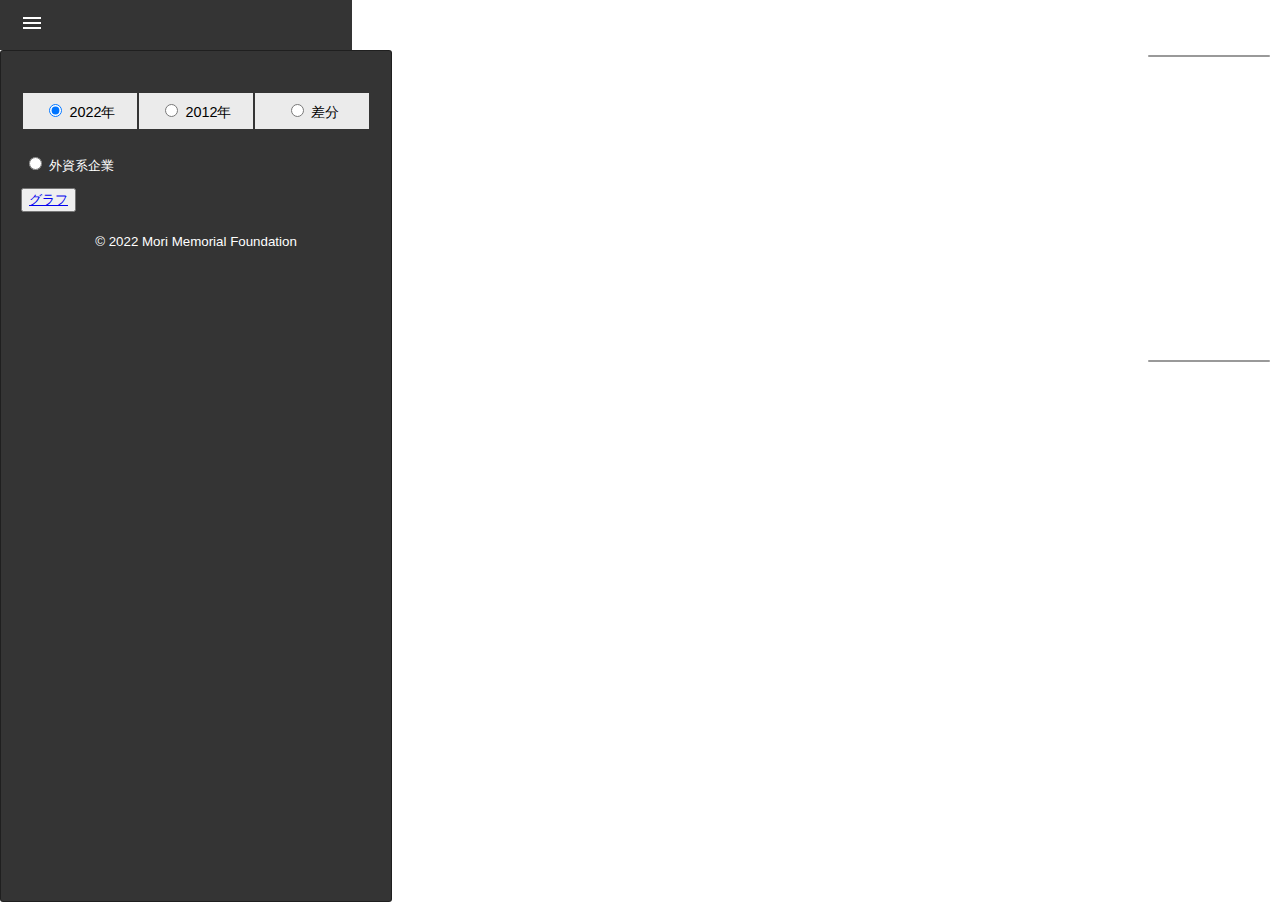
<file: index.html>
<!DOCTYPE html>
<html lang="jp">
<head>
    <meta charset="UTF-8">
    <meta http-equiv="X-UA-Compatible" content="IE=edge">
    <meta name="viewport" content="width=device-width, initial-scale=1.0">
    <title>facilities map</title>
    <!-- jquery cdn -->
    <script src="https://code.jquery.com/jquery-3.6.0.min.js" integrity="sha256-/xUj+3OJU5yExlq6GSYGSHk7tPXikynS7ogEvDej/m4=" crossorigin="anonymous"></script>
    <!-- Bootstrap CDN -->
    <link href="https://cdn.jsdelivr.net/npm/bootstrap@5.2.0/dist/css/bootstrap.min.css" rel="stylesheet" integrity="sha384-gH2yIJqKdNHPEq0n4Mqa/HGKIhSkIHeL5AyhkYV8i59U5AR6csBvApHHNl/vI1Bx" crossorigin="anonymous">
    <!-- mapbox -->    
    <script src='https://api.mapbox.com/mapbox-gl-js/v2.7.0/mapbox-gl.js'></script>
    <link href='https://api.mapbox.com/mapbox-gl-js/v2.7.0/mapbox-gl.css' rel='stylesheet' />
    <style>
        body { margin: 0; padding: 0; }
        #map { position: absolute; top: 0px; bottom: 0; width: 100%; }
    </style>
    <!-- link to css file -->
    <link href="./css/style.css" rel="stylesheet">
</head>

<body>
    
    <!-- Header for the sidebar menu -->
    <div id="open_nav">
        <div>
            <img src="./img/menu_bw.png">
        </div>
    </div>

    <!-- Sidebar -->
    <div id="sidebar">
        <div class="menu">
            <form id="target">
                
                <!-- List of years -->
                <table class="years">
                    <tr>
                        <td class="year">
                            <input id="2022" value="2022" name="year" type="radio" checked="checked">
                            <label for="2022">2022年</label>
                        </td>
                        <td class="year">
                            <input id="2012" value="2012" name="year" type="radio">
                            <label for="2012">2012年</label>
                        </td>
                        <td class="year">
                            <input id="20122022" value="20122022" name="year" type="radio">
                            <label for="20122022">差分</label>
                        </td>
                    </tr>
                </table>

                <!-- List of indicators -->
                <table id="list"></table>
            </form>

            <!-- Link to Chart.js graphs -->
            <button class="m-1 btn btn-light"><a href="charts.html">グラフ</a></button>

            <!-- Download csv button -->
            <!--  <div class="dlbtn"> -->
                <!--  <button><a id="csv" href="./csv/2022/foreigncompanies2022.csv" download="indicators2022.csv">Download CSV</a></button> -->
            <!--  </div> -->

        </div>

        <!-- footer -->
        <div id="copyright">
            <small>© 2022 Mori Memorial Foundation</small>
        </div>
        
    </div>

    <!-- Hide/show the sidebar menu with jquery -->
    <script>
        $(document).ready(function(){
            $('#open_nav').on('click', function(){
                $('#sidebar').toggleClass('hide');
            });
        });
    </script>

    <!-- To make a list of indicators -->
    <script>
        let items = [
            {value: "foreigncompanies", text: "外資系企業"},
        ];

        let i = 0;
        while (i < items.length) {
            console.log(items.length)
            var elem1 = items[i].value;
            var elem2 = items[i].text;
            
            const li = 
            `<tr>
                <td class="indicator">
                    <label>
                        <input id="indicators" value=${elem1} name="cat" type="radio">
                        <span class="datelabel">${elem2}</span>
                        <span class="checkmark"></span>
                    </label>
                </td>
            </tr>`

            document.getElementById("list").insertAdjacentHTML("beforeend", li);

            i += 1;

        };

    </script>


    <!-- Mapbox code -->
    <nav id="hideshow_01"></nav>
    <nav id="hideshow_02"></nav>
    <div id="map"></div>

    <script type="text/javascript"> 

        mapboxgl.accessToken = 'pk.eyJ1IjoibnlhbWF0byIsImEiOiJja2Y4dzNkOW8wY3MwMnFvM29iNnJzNzVzIn0.GHlHwu3r5YjKBU3qAKvccQ';
        const map = new mapboxgl.Map({
            container: 'map',
            style: "mapbox://styles/nyamato/ckt5grlhv20td17o5ijrf84wz",
            zoom: 12,
            center: [139.72942873681262, 35.660181644624785],
        });
        
        
        // Tokyo facilities map
        map.on('load', function () {

            // Add a source for the city polygons.
            map.addSource('chiyodaward', {
                'type': 'geojson',
                'data': './geojson/tokyo7/chiyoda.geojson'
            });

            // Add a layer showing the city polygons.
            map.addLayer({
                'id': '千代田区',
                'type': 'fill',
                'source': 'chiyodaward',
                'layout': {
                    'visibility': 'none'
                },
                'paint': {
                    'fill-color': 'rgba(255,0,0,.3)'
                }
            });

            // Add a source for the city polygons.
            map.addSource('chuoward', {
                'type': 'geojson',
                'data': './geojson/tokyo7/chuo.geojson'
            });

            // Add a layer showing the city polygons.
            map.addLayer({
                'id': '中央区',
                'type': 'fill',
                'source': 'chuoward',
                'layout': {
                    'visibility': 'none'
                },
                'paint': {
                    'fill-color': 'rgba(0,0,255,.3)'
                }
            });

            // Add a source for the city polygons.
            map.addSource('minatoward', {
                'type': 'geojson',
                'data': './geojson/tokyo7/minato.geojson'
            });

            // Add a layer showing the city polygons.
            map.addLayer({
                'id': '港区',
                'type': 'fill',
                'source': 'minatoward',
                'layout': {
                    'visibility': 'none'
                },
                'paint': {
                    'fill-color': 'rgba(0,128,0,.3)'
                }
            });

            // Add a source for the city polygons.
            map.addSource('shibuyaward', {
                'type': 'geojson',
                'data': './geojson/tokyo7/shibuya.geojson'
            });

            // Add a layer showing the city polygons.
            map.addLayer({
                'id': '渋谷区',
                'type': 'fill',
                'source': 'shibuyaward',
                'layout': {
                    'visibility': 'none'
                },
                'paint': {
                    'fill-color': 'rgba(255,255,0,.3)'
                }
            });

            // Add a source for the city polygons.
            map.addSource('shinjukuward', {
                'type': 'geojson',
                'data': './geojson/tokyo7/shinjuku.geojson'
            });

            // Add a layer showing the city polygons.
            map.addLayer({
                'id': '新宿区',
                'type': 'fill',
                'source': 'shinjukuward',
                'layout': {
                    'visibility': 'none'
                },
                'paint': {
                    'fill-color': 'rgba(128,0,128,.3)'
                }
            });

            // Add a source for the city polygons.
            map.addSource('shinagawaward', {
                'type': 'geojson',
                'data': './geojson/tokyo7/shinagawa.geojson'
            });

            // Add a layer showing the city polygons.
            map.addLayer({
                'id': '品川区',
                'type': 'fill',
                'source': 'shinagawaward',
                'layout': {
                    'visibility': 'none'
                },
                'paint': {
                    'fill-color': 'rgba(255,140,0,.3)'
                }
            });

            // Add a source for the city polygons.
            map.addSource('kotoward', {
                'type': 'geojson',
                'data': './geojson/tokyo7/koto.geojson'
            });

            // Add a layer showing the city polygons.
            map.addLayer({
                'id': '江東区',
                'type': 'fill',
                'source': 'kotoward',
                'layout': {
                    'visibility': 'none'
                },
                'paint': {
                    'fill-color': 'rgba(25,25,112,.3)'
                }
            });

            // Add a source for the city polygons.
            map.addSource('daimaruyu', {
                'type': 'geojson',
                'data': './geojson/areas/daimaruyu.geojson'
            });

            // Add a layer showing the city polygons.
            map.addLayer({
                'id': '大丸有',
                'type': 'fill',
                'source': 'daimaruyu',
                'layout': {
                    'visibility': 'none'
                },
                'paint': {
                    'fill-color': 'rgba(255,0,255,.3)'
                }
            });

            // Add a source for the city polygons.
            map.addSource('nippachikyo', {
                'type': 'geojson',
                'data': './geojson/areas/nippachikyo.geojson'
            });

            // Add a layer showing the city polygons.
            map.addLayer({
                'id': '日八京',
                'type': 'fill',
                'source': 'nippachikyo',
                'layout': {
                    'visibility': 'none'
                },
                'paint': {
                    'fill-color': 'rgba(0,0,255,.3)'
                }
            });

            // Add a source for the city polygons.
            map.addSource('roppongi', {
                'type': 'geojson',
                'data': './geojson/areas/roppongi.geojson'
            });

            // Add a layer showing the city polygons.
            map.addLayer({
                'id': '六本木',
                'type': 'fill',
                'source': 'roppongi',
                'layout': {
                    'visibility': 'none'
                },
                'paint': {
                    'fill-color': 'rgba(255,165,0,.4)'
                }
            });

            // Add a source for the city polygons.
            map.addSource('toranomon', {
                'type': 'geojson',
                'data': './geojson/areas/toranomon.geojson'
            });

            // Add a layer showing the city polygons.
            map.addLayer({
                'id': '虎ノ門',
                'type': 'fill',
                'source': 'toranomon',
                'layout': {
                    'visibility': 'none'
                },
                'paint': {
                    'fill-color': 'rgba(255,165,0,.4)'
                }
            });

            // Add a source for the city polygons.
            map.addSource('akasaka', {
                'type': 'geojson',
                'data': './geojson/areas/akasaka.geojson'
            });

            // Add a layer showing the city polygons.
            map.addLayer({
                'id': '赤坂',
                'type': 'fill',
                'source': 'akasaka',
                'layout': {
                    'visibility': 'none'
                },
                'paint': {
                    'fill-color': 'rgba(0,128,0,.5)'
                }
            });

            // Add a source for the city polygons.
            map.addSource('wider_toranomon', {
                'type': 'geojson',
                'data': './geojson/areas/wider_toranomon.geojson'
            });

            // Add a layer showing the city polygons.
            map.addLayer({
                'id': '広域虎ノ門',
                'type': 'fill',
                'source': 'wider_toranomon',
                'layout': {
                    'visibility': 'none'
                },
                'paint': {
                    'fill-color': 'rgba(0,128,0,.5)'
                }
            });

            // After the last frame rendered before the map enters an "idle" state.
            map.on('idle', () => {
                // If these two layers were not added to the map, abort
                if (!map.getLayer('千代田区') || !map.getLayer('中央区') || !map.getLayer('港区') || !map.getLayer('渋谷区') || !map.getLayer('新宿区') || !map.getLayer('品川区') || !map.getLayer('江東区') || !map.getLayer('大丸有') || !map.getLayer('日八京') || !map.getLayer('六本木') || !map.getLayer('虎ノ門') || !map.getLayer('赤坂') || !map.getLayer('広域虎ノ門')) {
                    return;
                }

                // Enumerate ids of the layers.
                const toggleLayer_01 = ['千代田区', '中央区', '港区', '渋谷区', '新宿区', '品川区', '江東区'];

                // Enumerate ids of the layers.
                const toggleLayer_02 = ['大丸有', '日八京', '六本木', '虎ノ門', '赤坂', '広域虎ノ門'];

                // Set up the corresponding toggle button for each layer.
                for (const id of toggleLayer_01) {
                    console.log(id)

                    // Skip layers that already have a button set up.
                    if (document.getElementById(id)) {
                        continue;
                    };

                    // Create a link.
                    const link = document.createElement('a');
                    console.log(link)

                    link.id = id;
                    link.href = '#';
                    link.textContent = id;
                    link.className = '';

                    // Show or hide layer when the toggle is clicked.
                    link.onclick = function (e) {

                        console.log(e)
                        const clickedLayer = this.textContent;
                        e.preventDefault();
                        e.stopPropagation();

                        const visibility = map.getLayoutProperty(
                            clickedLayer,
                            'visibility'
                        );

                        // Toggle layer visibility by changing the layout object's visibility property.
                        if (visibility === 'visible') {
                            map.setLayoutProperty(clickedLayer, 'visibility', 'none');
                            this.className = '';
                        } else {
                            this.className = 'active';
                            map.setLayoutProperty(
                                clickedLayer,
                                'visibility',
                                'visible'
                            );
                        };
                    };

                    const layers = document.getElementById('hideshow_01');
                    layers.appendChild(link);

                };

                // Set up the corresponding toggle button for each layer.
                for (const id of toggleLayer_02) {
                    // Skip layers that already have a button set up.
                    if (document.getElementById(id)) {
                        continue;
                    };

                    // Create a link.
                    const link = document.createElement('a');
                    link.id = id;
                    link.href = '#';
                    link.textContent = id;
                    link.className = '';

                    // Show or hide layer when the toggle is clicked.
                    link.onclick = function (e) {
                        const clickedLayer = this.textContent;
                        e.preventDefault();
                        e.stopPropagation();

                        const visibility = map.getLayoutProperty(
                            clickedLayer,
                            'visibility'
                        );

                        // Toggle layer visibility by changing the layout object's visibility property.
                        if (visibility === 'visible') {
                            map.setLayoutProperty(clickedLayer, 'visibility', 'none');
                            this.className = '';
                        } else {
                            this.className = 'active';
                            map.setLayoutProperty(
                                clickedLayer,
                                'visibility',
                                'visible'
                            );
                        };
                    };

                    const layers = document.getElementById('hideshow_02');
                    layers.appendChild(link);

                };
                
            });


            // make a list of data sources
            var sourcelayer = [
                /* 2022 */
                ['foreigncompanies2022', './geojson/2022/foreigncompanies2022.geojson'],
                /* 2012 */
                ['foreigncompanies2012', './geojson/2012/foreigncompanies2012.geojson'],
                /* 20122022 */
                ['foreigncompanies20122022', './geojson/20122022/foreigncompanies20122022.geojson'],
          
            ];
        
            function addsourcelayer(d) {
                for (var i = 0; i < d.length; i++) {
                        map.addSource(d[i][0], {
                        type: 'geojson',
                        data: d[i][1],
                    });

                    map.addLayer({
                        id: d[i][0],
                        type: 'circle',
                        source: d[i][0],
                        paint: {
                            'circle-radius': 1.5,
                            'circle-stroke-width': 2,
                            'circle-color': 'red',
                            'circle-stroke-color': 'red'
                        },
                        layout: {
                            visibility: 'visible',
                        }
                    });
                    
                    // Create a popup, but don't add it to the map yet.
                    const popup = new mapboxgl.Popup({
                        closeButton: false,
                        closeOnClick: false
                    });
                    
                    map.on('mouseenter', d[i][0], (e) => {
                        // Change the cursor style as a UI indicator.
                        map.getCanvas().style.cursor = 'pointer';
                        
                        // Copy coordinates array.
                        const coordinates = e.features[0].geometry.coordinates.slice();      
                        const description = e.features[0].properties["和文社名"];
                        console.log(description)
                        
                        // Ensure that if the map is zoomed out such that multiple copies of the feature are visible, 
                        // the popup appears over the copy being pointed to.
                        while (Math.abs(e.lngLat.lng - coordinates[0]) > 180) {
                            coordinates[0] += e.lngLat.lng > coordinates[0] ? 360 : -360;
                        };
                        
                        // Populate the popup and set its coordinates based on the feature found.
                        popup.setLngLat(coordinates).setHTML(description).addTo(map);
                    });
                    
                    map.on('mouseleave', d[i][0], () => {
                        map.getCanvas().style.cursor = '';
                        popup.remove();
                    });
                };
            };
            
            addsourcelayer(sourcelayer)

            /*
            Loads map based on selected date
            IMPORTANT: Add new dataset names into "layers" array
            */

            document.getElementById('target').addEventListener('change', function(e) {

                var cat = document.querySelector('input[name="cat"]:checked').value
                var year = document.querySelector('input[name="year"]:checked').value
                var clicked = cat+year

                var layers = [
                    /* 2022 */
                    "foreigncompanies2022",
                    /* 2012 */
                    "foreigncompanies2012",
                    /* 20122022 */
                    "foreigncompanies20122022",
                ];

                for (var i = 0; i < layers.length; i++) {
                    var layer = layers[i]
                    if (clicked === layer) {
                        map.setLayoutProperty(layer, 'visibility', 'visible')
                        var inactiveLayers = layers.filter(el => el !== layer)
                        for (var i = 0; i < inactiveLayers.length; i++) {
                            inactiveLayer = inactiveLayers[i]
                            map.setLayoutProperty(inactiveLayer, 'visibility', 'none')
                        }
                    } else {
                        map.setLayoutProperty(layer, 'visibility', 'none')
                    };
                };
                
                // Replace year and category of the download button.
                function Replace(year) {
                    let link = document.getElementById('csv');
                    let url = './csv/' + year + '/' + cat + year + '.csv';

                    // Change the href
                    link.setAttribute('href', url);

                    let excel =document.getElementById("csv")
                    let newexcel = cat + year + ".csv"
                    excel.download = newexcel
                };

                Replace(year)

            });
            
            // Call the functions with default arguments
            document.getElementById("indicators").click();
            document.getElementById('2022').click();

        });

    </script>

</body>
</html>
</file>
<file: css/style.css>
@charset "utf-8";

/* ===== index.html =====*/

#wrapper {
  width: 100%;
  height: 100vh;
  margin: auto;
  background-repeat: no-repeat;
  background-position: center, center;
  background-attachment: fixed;
  background-size: cover;
  display: flex; /* 上下左右中央揃えのため */
  justify-content: center; /* 左右中央揃え */
}

#btn {
  margin-top: 250px;
  width: 700px;
  height: 200px;
  color: white;
  text-align: center;
  vertical-align: middle;
  display: flex; /* divの上下左右中央揃えのため */
  justify-content: center; /* 左右中央揃え */
  align-items: center; /* 上下中央揃え */
}

footer {
  text-align: center;
  color: white;
}

#about {
	position: relative;
	display: inline-block;
	transition: .3s;
	cursor: pointer;
}
#about::before,
#about::after {
	position: absolute;
	content: '';
	width: 0;
	height: 2px;
	background-color:white;
	transition: .3s;
}
#about::before {
	top: -20px;
	left: 0;
}
#about::after {
	bottom: -10px;
	right: 0;
}
#about:hover::before,
#about:hover::after {
	width: 100%;
}


/* ===== tokyomap.html =====*/
#open_nav {
  position: absolute;
  z-index: 1;
  width: 352px;
  height: 50px;
  left: 0;
  background-color: rgba(1, 1, 1, 0.8);
  display: flex; /* divの上下左右中央揃えのため */
  justify-content: left; /* 左揃え */
  align-items: center; /* 上下中央揃え */
}

#open_nav div {
  padding-left: 20px;
}

#open_nav div img:hover{
  cursor: pointer;
}

#sidebar {
  position: absolute;
  z-index: 2;
  top: 50px;
  left: 0px;
  background: rgba(1, 1, 1, 0.8);
  border-radius: 3px;
  width: 350px;
  height: 90vh;
  padding: 20px;
  border: 1px solid rgba(0, 0, 0, 0.4);
  color: white;
  font-family: 'Open Sans', sans-serif;
  transition: transform 0.5s;
}

.hide {
  transform: translate3d(-500px, 0, 0);
}

.years {
  width: 100%;
  height: 40px;
  margin: auto;
  margin-top: 20px;
  margin-bottom: 20px;
}

.year {
  width: 33.33%;
  text-align: center;
  background-color: rgba(255, 255, 255, 0.9);
  color: black;
}

table {
  width: 100%;
  margin-bottom: 10px;
  font-size: 0.9em;
}

#list {
  font-size: 0.8em;
}

.indicator {
  width: 280px;
}

.dlbtn {
  background-color: grey;
  width: 100%;
  height: 40px;
  margin-top: 20px;
  text-align: center;
  vertical-align: middle;
}

.dlbtn button:hover {
  background-color:#d5d7dd;
}

.dlbtn button {
  width: 100%;
  height: 100%;
}

.dlbtn button a {
  text-decoration: none; 
  color: black;
}

#copyright {
  margin-top: 20px;
  text-align: center;
}


/* tokyo23wards show and hide css */
#hideshow_01 {
  background: #fff;
  position: absolute;
  z-index: 1;
  top: 55px;
  right: 10px;
  border-radius: 3px;
  width: 120px;
  border: 1px solid rgba(0, 0, 0, 0.4);
  font-family: 'Open Sans', sans-serif;
}

#hideshow_01 a {
  font-size: 13px;
  color: #404040;
  display: block;
  margin: 0;
  padding: 0;
  padding: 10px;
  text-decoration: none;
  border-bottom: 1px solid rgba(0, 0, 0, 0.25);
  text-align: center;
}

#hideshow_01 a:last-child {
  border: none;
}

#hideshow_01 a:hover {
  background-color: #f8f8f8;
  color: #404040;
}

#hideshow_01 a.active {
  background-color: #3887be;
  color: #ffffff;
}

#hideshow_01 a.active:hover {
  background: #3074a4;
}


#hideshow_02 {
  background: #fff;
  position: absolute;
  z-index: 1;
  top: 360px;
  right: 10px;
  border-radius: 3px;
  width: 120px;
  border: 1px solid rgba(0, 0, 0, 0.4);
  font-family: 'Open Sans', sans-serif;
}

#hideshow_02 a {
  font-size: 13px;
  color: #404040;
  display: block;
  margin: 0;
  padding: 0;
  padding: 10px;
  text-decoration: none;
  border-bottom: 1px solid rgba(0, 0, 0, 0.25);
  text-align: center;
}

#hideshow_02 a:last-child {
  border: none;
}

#hideshow_02 a:hover {
  background-color: #f8f8f8;
  color: #404040;
}

#hideshow_02 a.active {
  background-color: #38bc9b;
  color: #ffffff;
}

#hideshow_02 a.active:hover {
  background: #30a689;
}
</file>
